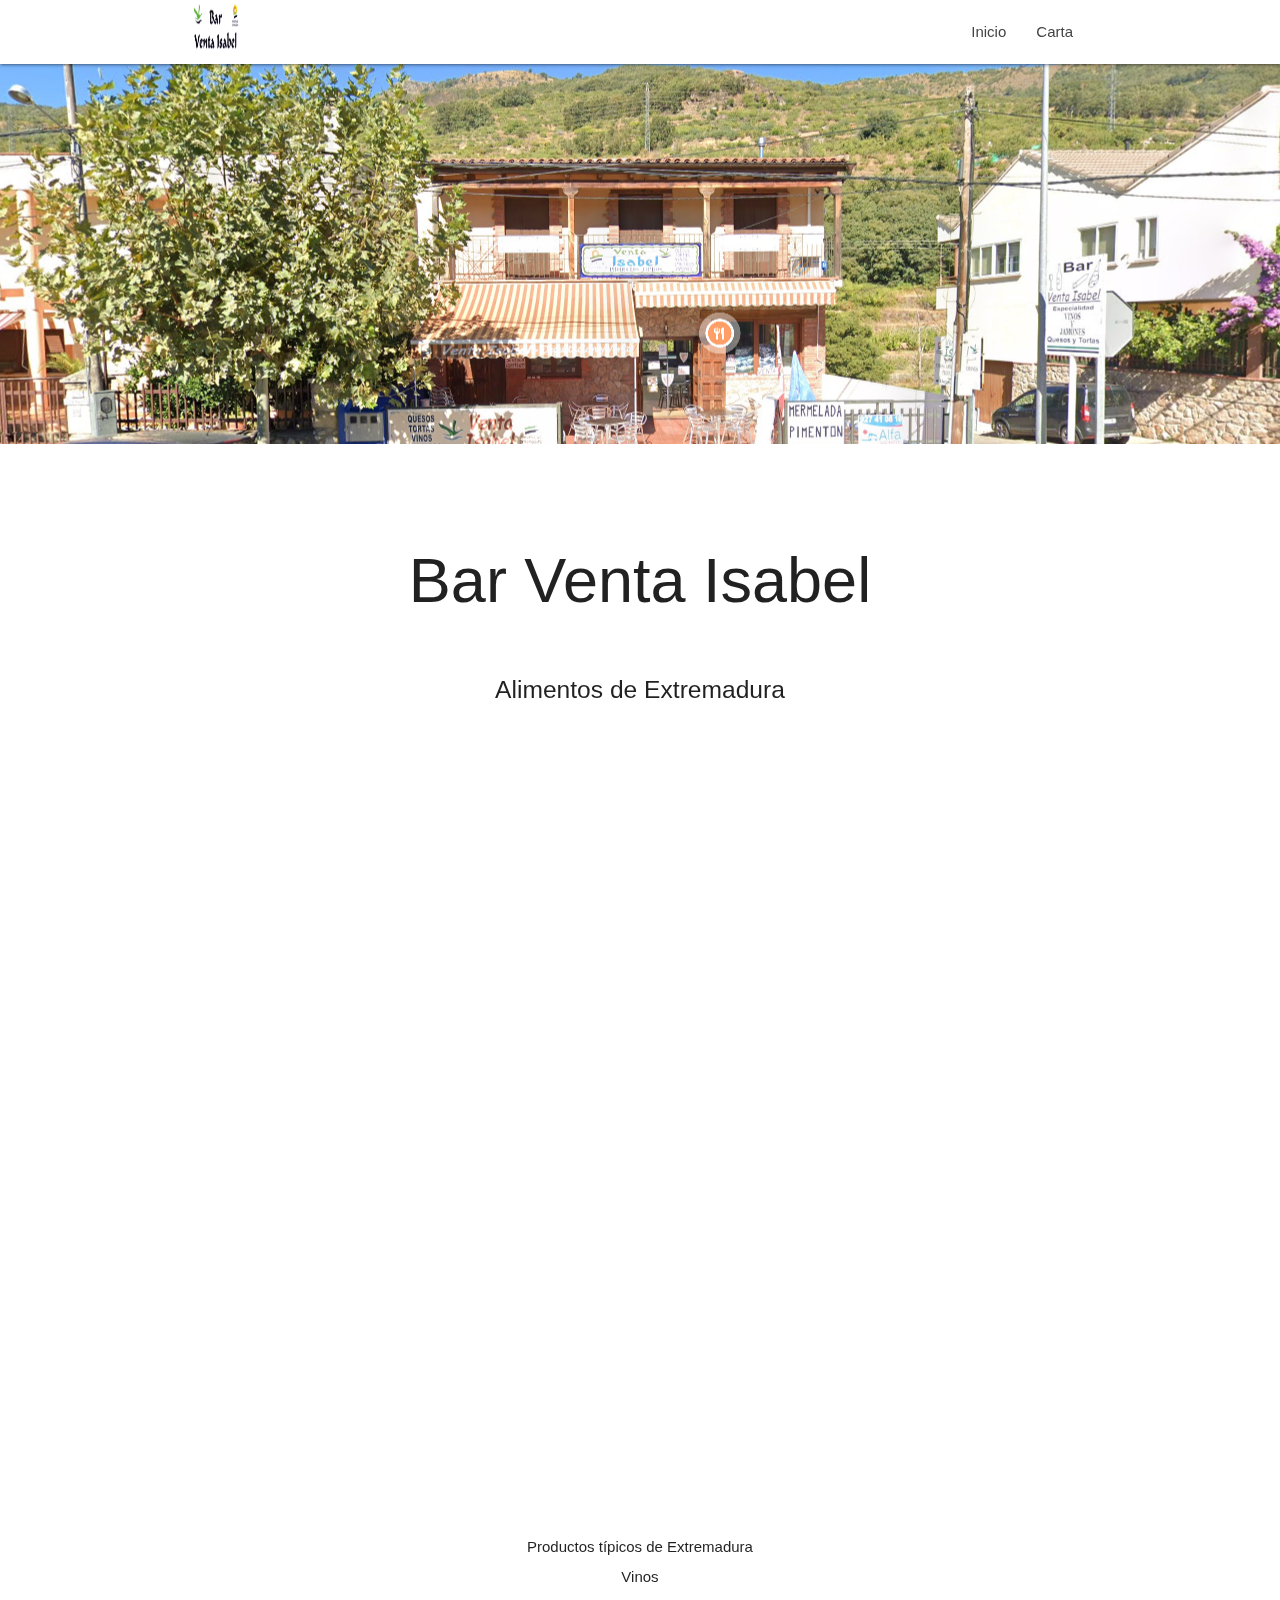
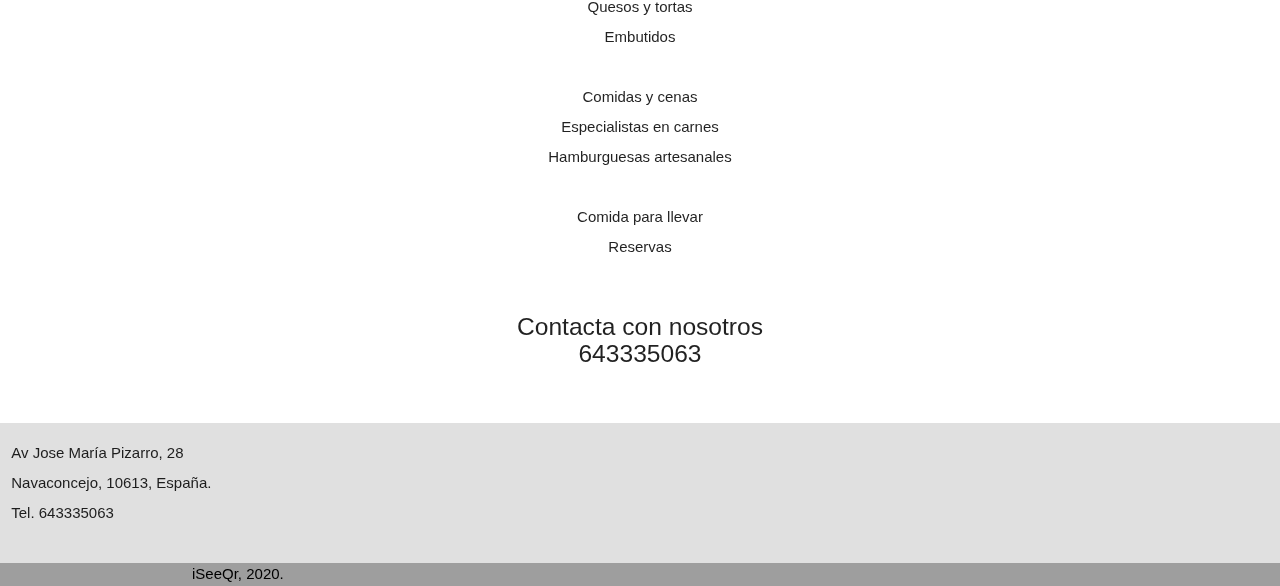
<file: index.html>
<!DOCTYPE html>
<html lang="es">

<head>
  <meta name="author" content="Museumis" />
  <meta charset="UTF-8">
  <meta name="viewport" content="width=device-width, initial-scale=1" />
  <title>Inicio | Venta Isabel</title>
  <link rel="icon" type="image/png" href="imagenes/perfil.png" />
  <!-- CSS  -->
  <link href="https://fonts.googleapis.com/icon?family=Material+Icons" rel="stylesheet" />
  <link href="css/materialize.css" type="text/css" rel="stylesheet" media="screen" />
  <link href="css/style.css" type="text/css" rel="stylesheet" media="screen" />
 <!--  <link rel="stylesheet" href="https://cdnjs.cloudflare.com/ajax/libs/animate.css/4.0.0/animate.min.css" />-->

</head>

<body>


  <!--NAV-->
  <nav class="white">
    <div class="nav-wrapper container">
      <a id="logo-container" href="index.html" class="brand-logo ico responsive-img"><img src="imagenes/perfil.png" width="64" height="64" alt="emplazamiendo del bar la venta isabel"></a>

      <ul class="right hide-on-med-and-down">
        <li><a href="index.html">Inicio</a></li>
        <li><a href="carta.html">Carta</a></li>
      </ul>

      <ul id="nav-mobile" class="sidenav">
        <li><a href="index.html">Inicio</a></li>
        <li><a href="carta.html">Carta</a></li>
      </ul>

      <a href="" data-target="nav-mobile" class="sidenav-trigger"><i class="material-icons">menu</i></a>

    </div>
  </nav>

  <!--PORTADA-->
  <div id="index-banner" class="parallax-container">
    <div class="section no-pad-bot">

    </div>
    <div class="parallax"><img src="imagenes/fondo00.jpg" alt="Imagen del bar"></div>
  </div>










  <!--PRESENTACION-->
  <div class="container">
    <div class="section">	  
	  
	        <div class="container">
        <br><br>
        <h1 class="header center animate__animated animate__bounceInRight">Bar Venta Isabel</h1>
        <div class="row center">
          <h2 class="header col s12 light animate__animated animate__bounceInLeft">Alimentos de Extremadura</h2>
        </div>
        <br>

      </div>
   
    </div>
  </div>


    <div class="container center map-responsive">
<iframe src="https://www.google.com/maps/embed?pb=!1m18!1m12!1m3!1d1524.2974897859442!2d-5.839600747164304!3d40.17357059512757!2m3!1f0!2f0!3f0!3m2!1i1024!2i768!4f13.1!3m3!1m2!1s0xd3e49c372158b2f%3A0x1670330e7784514a!2sVenta%20Isabel!5e0!3m2!1ses!2ses!4v1600120071070!5m2!1ses!2ses" width="0" height="300" frameborder="0" style="border:0;" allowfullscreen="" aria-hidden="false" tabindex="0"></iframe>    </div>




    <!--PRESENTACION-->
<div class="container">
	<div class="section">
			<div class="row center">				
				<p class="header col s12">Productos típicos de Extremadura<br>Vinos<br>Quesos y tortas<br>Embutidos</p>
				<p class="header col s12">Comidas y cenas<br>Especialistas en carnes <br>Hamburguesas artesanales</p>
				<p class="header col s12">Comida para llevar<br>Reservas</p>
				<h2 class="header col s12">Contacta con nosotros<br> 643335063<br></h2>
			
			</div>		
	</div>
</div>
									 







  <footer class="grey lighten-2">
    <div class="listafotter">
      <div class="row">

        <div class="col l6 s12 m6">
          <p>Av Jose María Pizarro, 28<br> Navaconcejo, 10613, España. <br>Tel. 643335063</p>
        </div>

        <div class="col l6 s12 m6">
          <div class="container">
            <div class="row">
              
              <ul>
                <li>
                 <!--- <a class="col s12 m6 l6  modal-trigger" href="#modalCorreo">
                    E-Mail
                  </a> 
                -->
                </li>

                <li>
                 <!-- <a class="col s12 m6 l6" href="" target="_blank">
                    Facebook
                  </a>
                -->
                </li>
              </ul>

            </div>
          </div>
        </div>

      </div>
      </div>

      <div class="footer-copyright grey white-text"> 
        <div class="container">
          <a class="black-text text-lighten-4" href="http://www.iseeqr.com/index.html">
            iSeeQr, 2020.
          </a>
        </div>
      </div>


  </footer>








  <!--  Scripts-->
  <script src="https://code.jquery.com/jquery-2.1.1.min.js"></script>
  <script src="js/materialize.js"></script>
  <script src="js/init.js"></script>
  </body>
  
  </html>
</file>
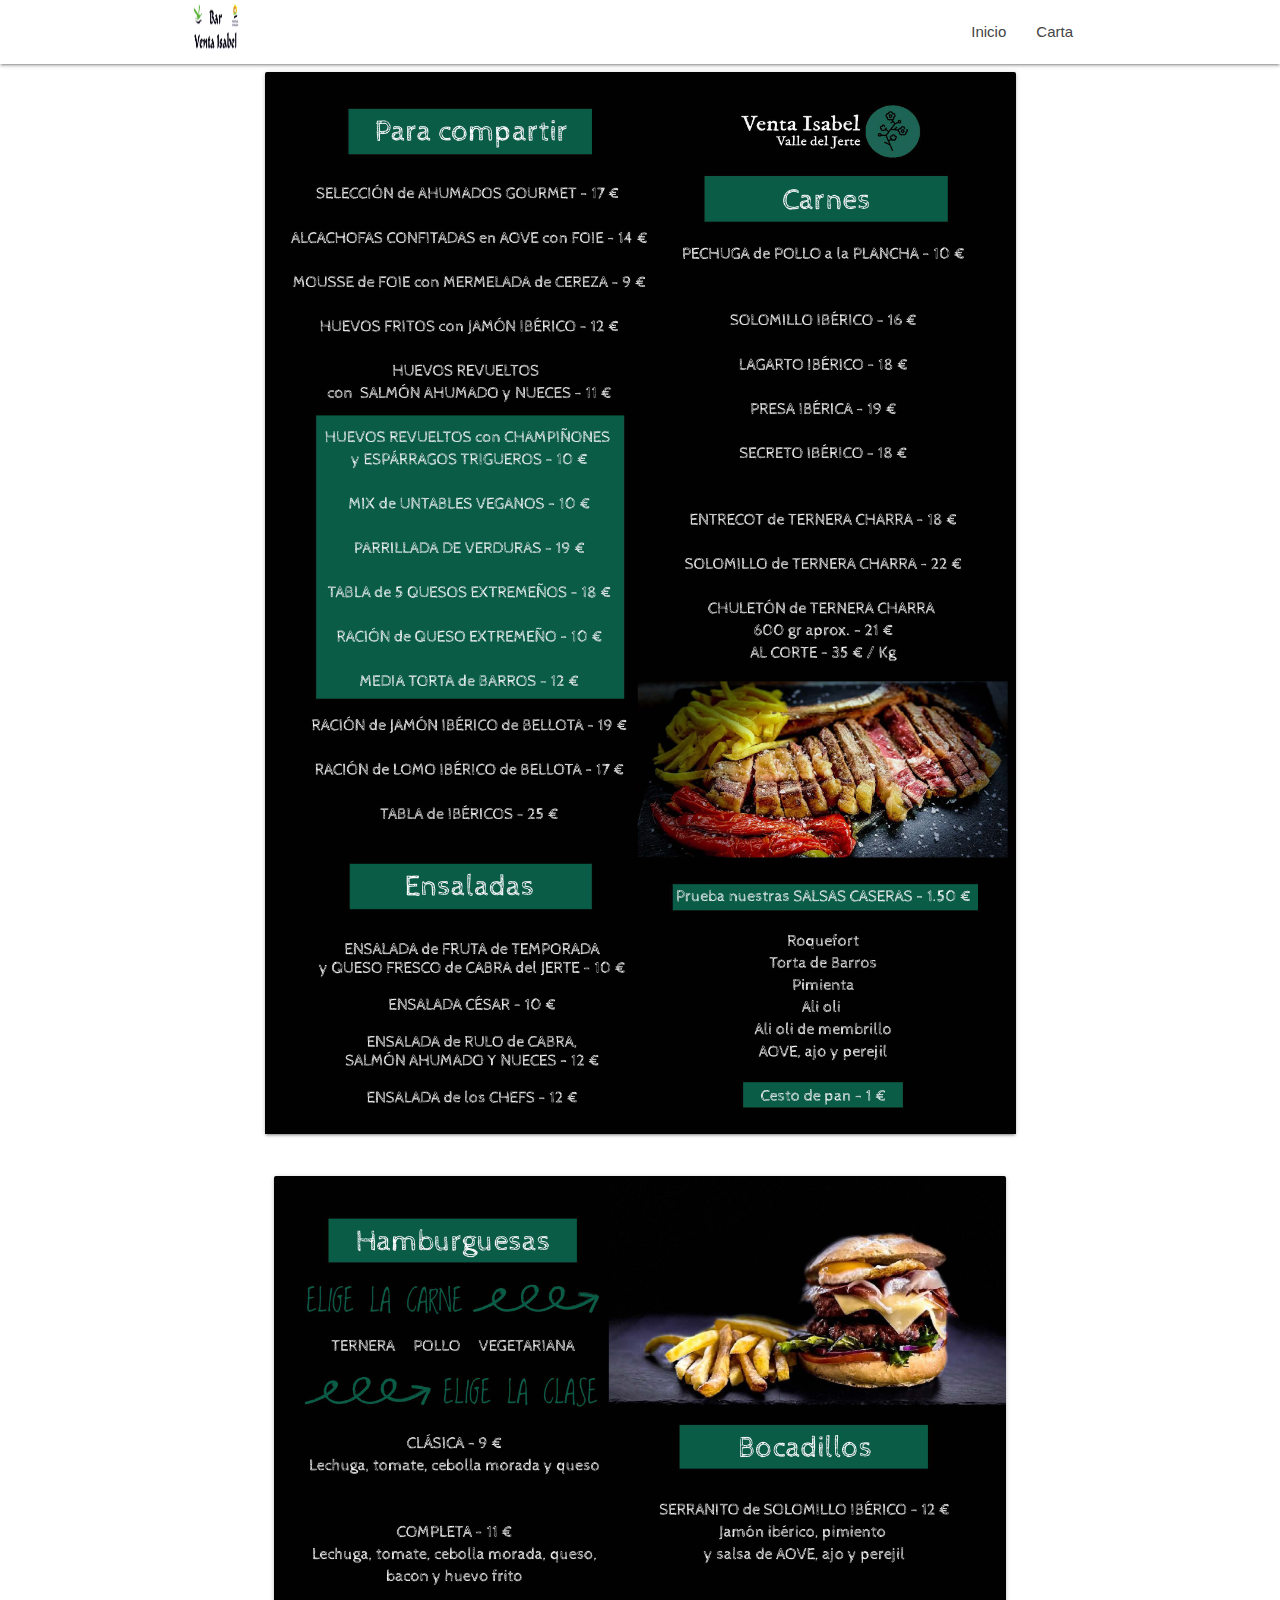
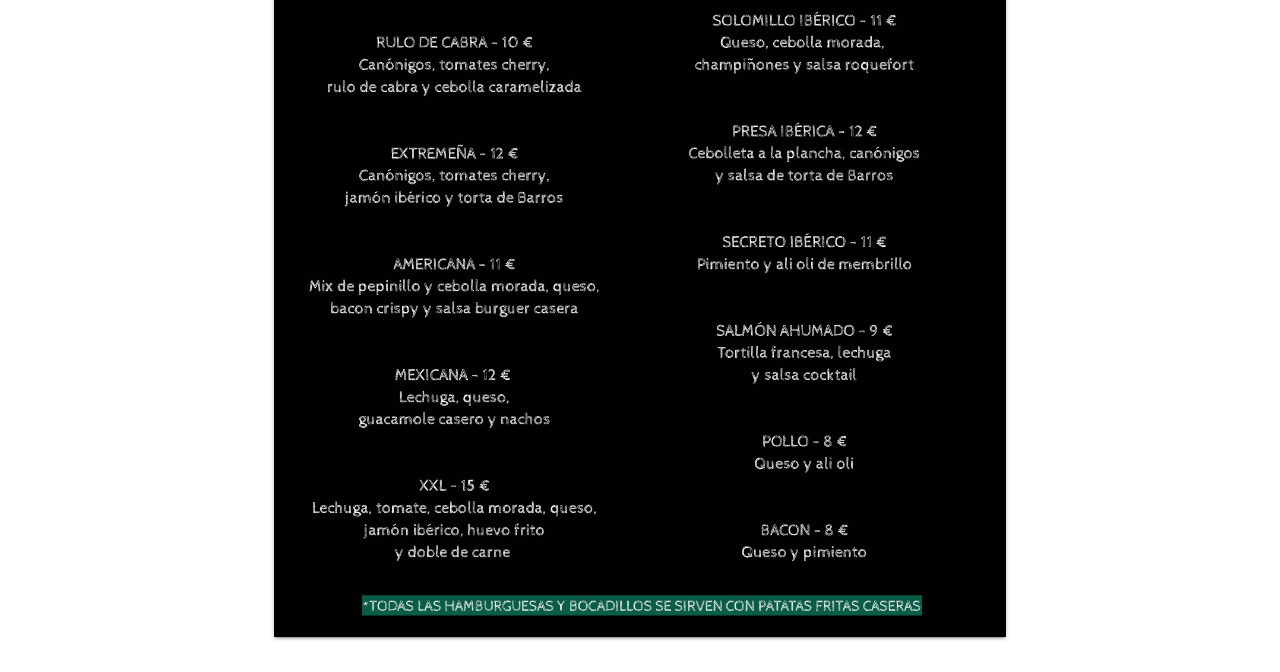
<file: carta.html>
<!DOCTYPE html>
<html lang="es">

<head>
  <meta name="author" content="Museumis" />
  <meta charset="UTF-8">
  <meta name="viewport" content="width=device-width, initial-scale=1" />
 
  <title>Carta | Venta Isabel</title>
  <link rel="icon" type="image/png" href="imagenes/perfil.png" />
  <!-- CSS  -->
  <link href="https://fonts.googleapis.com/icon?family=Material+Icons" rel="stylesheet">
  <link href="css/materialize.css" type="text/css" rel="stylesheet" media="screen" />
  <link href="css/style.css" type="text/css" rel="stylesheet" media="screen" />
 <!--  <link rel="stylesheet" href="https://cdnjs.cloudflare.com/ajax/libs/animate.css/4.0.0/animate.min.css" />-->
</head>

<body>
  <nav class="white">
    <div class="nav-wrapper container">
      <a id="logo-container" href="index.html" class="brand-logo ico responsive-img" ><img src="imagenes/perfil.png" width="64" height="64" alt="Logo de la venta isabel"></a>

      <ul class="right hide-on-med-and-down">
        <li><a href="index.html">Inicio</a></li>
        <li><a href="carta.html">Carta</a></li>

      </ul>

      <ul id="nav-mobile" class="sidenav">
        <li><a href="index.html">Inicio</a></li>
        <li><a href="carta.html">Carta</a></li>

      </ul>

      <a href="" data-target="nav-mobile" class="sidenav-trigger"><i class="material-icons">menu</i></a>

    </div>
  </nav>




<div class="row">
  <div class="col s12">
	<div class="card animate__animated animate__zoomIn">

      <div class="card-image">
        <img class="" src="imagenes/carta01.jpg" alt="Carta venta isabel"> 
      </div>

    </div>
  </div>
</div>


<div class="row">
  <div class="col s12">
	<div class="card animate__animated animate__zoomIn">
      <div class="card-image">
        <img class="" src="imagenes/carta02.jpg" alt="Carta venta isabel">
      </div>

    </div>
  </div>
</div>



  <!--  Scripts-->
  <script src="https://code.jquery.com/jquery-2.1.1.min.js"></script>
  <script src="js/materialize.js"></script>
  <script src="js/init.js"></script>


</body>

</html>
</file>
<file: css/style.css>
/* Custom Stylesheet */
/**
 * Use this file to override Materialize files so you can update
 * the core Materialize files in the future
 *
 * Made By MaterializeCSS.com
 */

 nav ul a,
 nav .brand-logo {
   color: #444;
 }
 
 p {
   line-height: 2rem;
 }
 
 .sidenav-trigger {
   color: #26a69a;
 }
 
 .parallax-container {
   min-height: 380px;
   line-height: 0;
   height: auto;
   color: rgba(255,255,255,.9);
 }
   .parallax-container .section {
     width: 100%;
   }
 
 @media only screen and (max-width : 992px) {
   .parallax-container .section {
     position: absolute;
     top: 40%;
   }
   #index-banner .section {
     top: 10%;
   }
 }
 
 @media only screen and (max-width : 600px) {
   #index-banner .section {
     top: 0;
   }
 }
 
 .icon-block {
   padding: 0 15px;
 }
 .icon-block .material-icons {
   font-size: inherit;
 }
 
 footer.page-footer {
   margin: 0;
 }
 body {
   display: flex;
   min-height: 50vh;
   flex-direction: column;
 }
 
 .listafotter a {
   color: rgba(0, 0, 0, 0.87);
   text-decoration: none;
 }
 
 .ico {
   margin-top: 4px;
 }
 
 nav img {
   height: 48px;
   width: 48px; 
 }

  h2 {
  font-size: 1.64rem;
 }
 .map-responsive{
    overflow:hidden;
    padding-bottom:56.25%;
    position:relative;
    height:0;
}
.map-responsive iframe{
    left:0;
    top:0;
    height:100%;
    width:100%;
    position:absolute;
}
</file>
